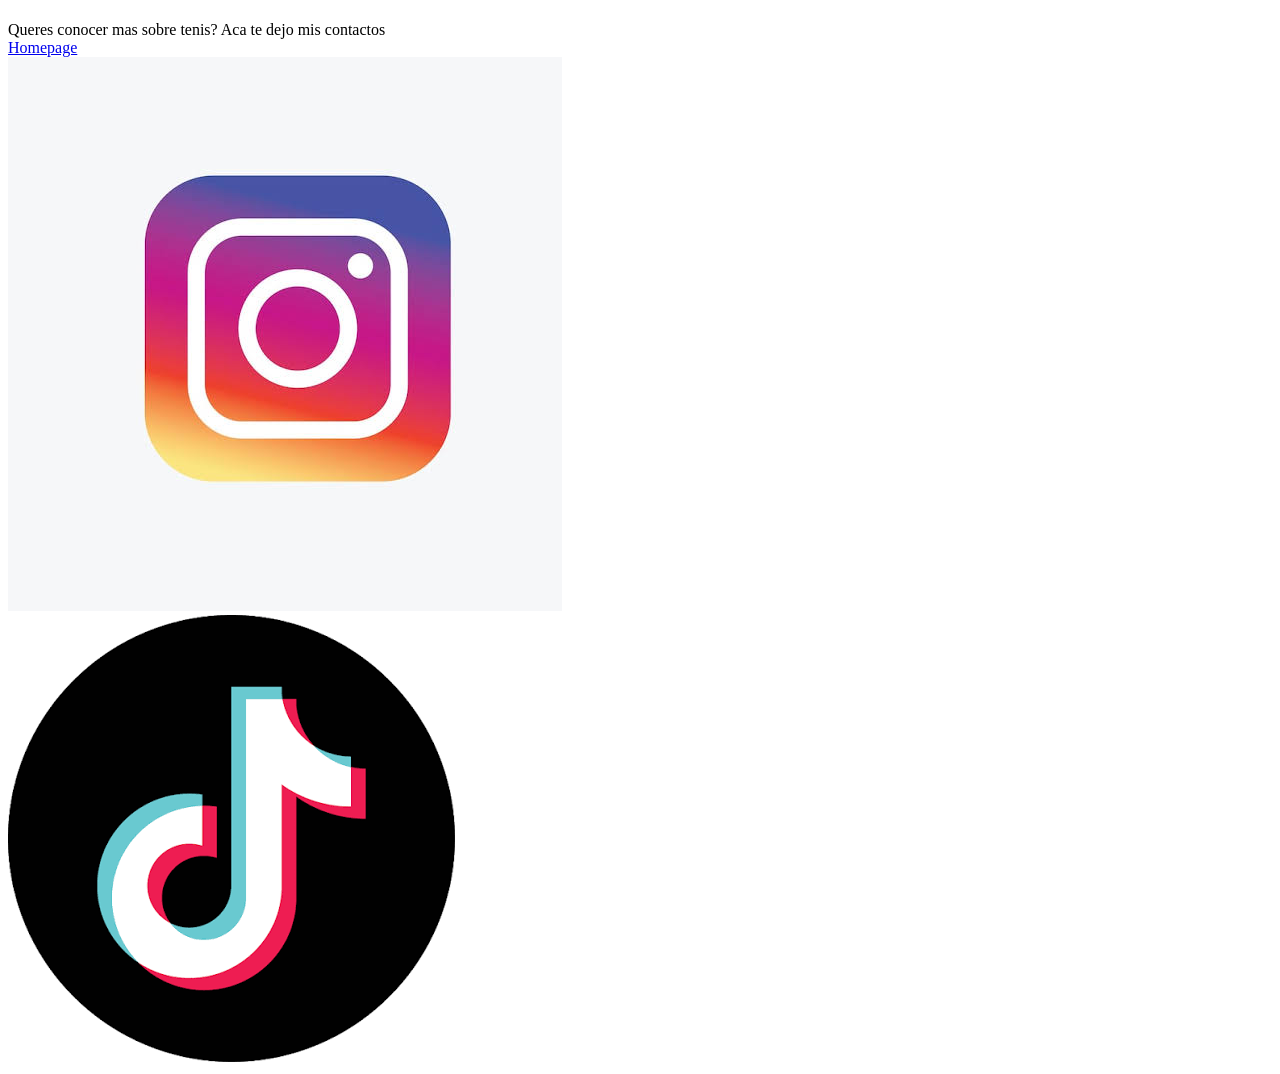
<file: contactos.html>
<!DOCTYPE html>
<html lang="en" dir="ltr">
  <head>
    <meta charset="utf-8">
    <title></title>
  </head>
  <body>
  <h1></h1> Queres conocer mas sobre tenis? Aca te dejo mis contactos

<br>


<a href="index.html"> Homepage</a>
<br>
<a target="_blank" href="https://www.instagram.com/leozaban/"><img src="./images/insta.jfif" alt=""></a>
<br>
<a href="https://www.tiktok.com/@leozaban"><img src="./images/tiktok.png" alt=""></a>
  </body>
</html>
</file>
